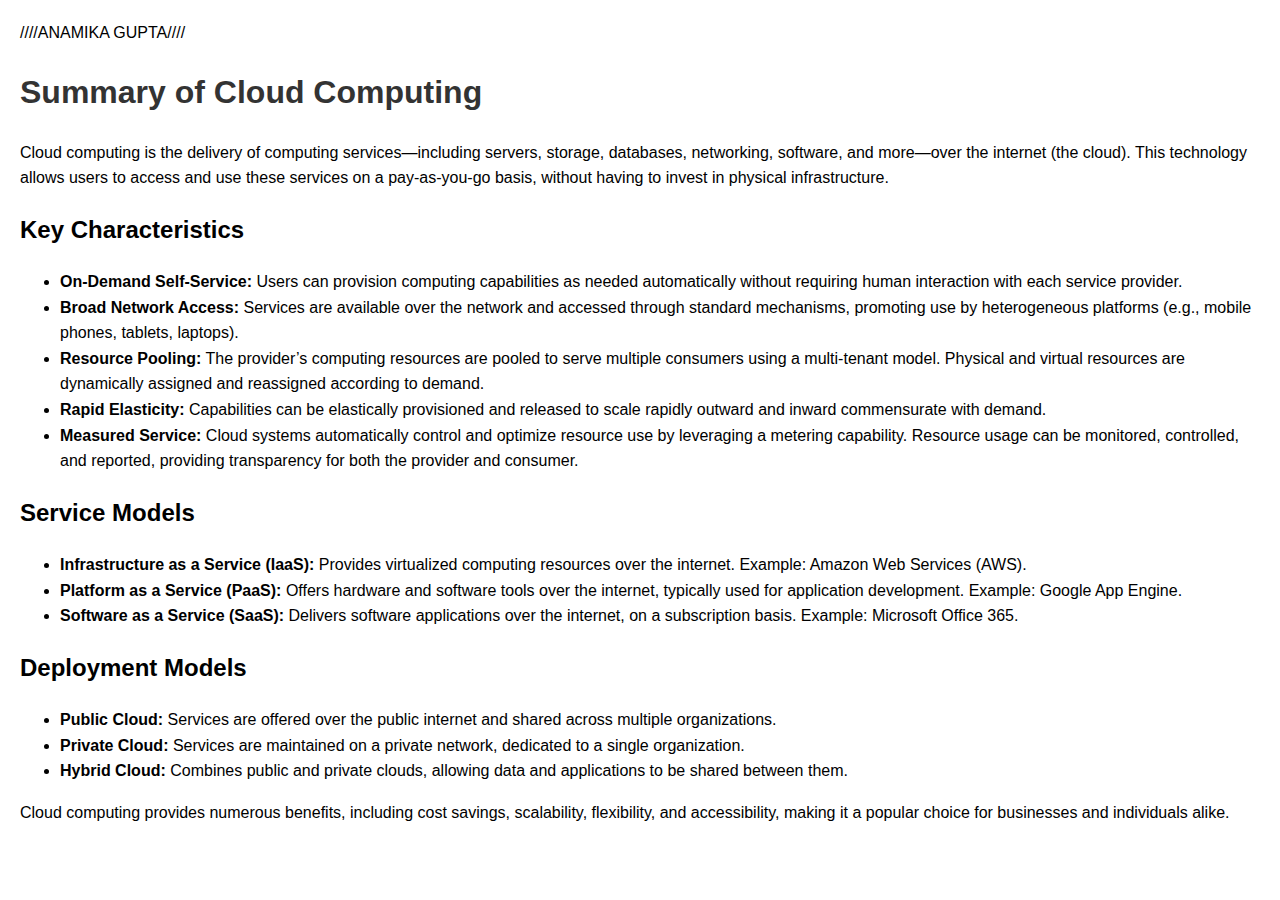
<file: Add.html>
////ANAMIKA GUPTA////


<!DOCTYPE html>
<html lang="en">
<head>
    <meta charset="UTF-8">
    <meta name="viewport" content="width=device-width, initial-scale=1.0">
    <title>Document</title>
</head>
<body>
    <!DOCTYPE html>
<html lang="en">
<head>
    <meta charset="UTF-8">
    <meta name="viewport" content="width=device-width, initial-scale=1.0">
    <title>Summary of Cloud Computing</title>
    <style>
        body {
            font-family: Arial, sans-serif;
            line-height: 1.6;
            margin: 20px;
        }
        h1 {
            color: #333;
        }
        p {
            margin-bottom: 10px;
        }
    </style>
</head>
<body>
    <h1>Summary of Cloud Computing</h1>
    <p>Cloud computing is the delivery of computing services—including servers, storage, databases, networking, software, and more—over the internet (the cloud). This technology allows users to access and use these services on a pay-as-you-go basis, without having to invest in physical infrastructure.</p>
    
    <h2>Key Characteristics</h2>
    <ul>
        <li><strong>On-Demand Self-Service:</strong> Users can provision computing capabilities as needed automatically without requiring human interaction with each service provider.</li>
        <li><strong>Broad Network Access:</strong> Services are available over the network and accessed through standard mechanisms, promoting use by heterogeneous platforms (e.g., mobile phones, tablets, laptops).</li>
        <li><strong>Resource Pooling:</strong> The provider’s computing resources are pooled to serve multiple consumers using a multi-tenant model. Physical and virtual resources are dynamically assigned and reassigned according to demand.</li>
        <li><strong>Rapid Elasticity:</strong> Capabilities can be elastically provisioned and released to scale rapidly outward and inward commensurate with demand.</li>
        <li><strong>Measured Service:</strong> Cloud systems automatically control and optimize resource use by leveraging a metering capability. Resource usage can be monitored, controlled, and reported, providing transparency for both the provider and consumer.</li>
    </ul>
    
    <h2>Service Models</h2>
    <ul>
        <li><strong>Infrastructure as a Service (IaaS):</strong> Provides virtualized computing resources over the internet. Example: Amazon Web Services (AWS).</li>
        <li><strong>Platform as a Service (PaaS):</strong> Offers hardware and software tools over the internet, typically used for application development. Example: Google App Engine.</li>
        <li><strong>Software as a Service (SaaS):</strong> Delivers software applications over the internet, on a subscription basis. Example: Microsoft Office 365.</li>
    </ul>
    
    <h2>Deployment Models</h2>
    <ul>
        <li><strong>Public Cloud:</strong> Services are offered over the public internet and shared across multiple organizations.</li>
        <li><strong>Private Cloud:</strong> Services are maintained on a private network, dedicated to a single organization.</li>
        <li><strong>Hybrid Cloud:</strong> Combines public and private clouds, allowing data and applications to be shared between them.</li>
    </ul>
    
    <p>Cloud computing provides numerous benefits, including cost savings, scalability, flexibility, and accessibility, making it a popular choice for businesses and individuals alike.</p>
</body>
</html>

</body>
</html>
</file>
